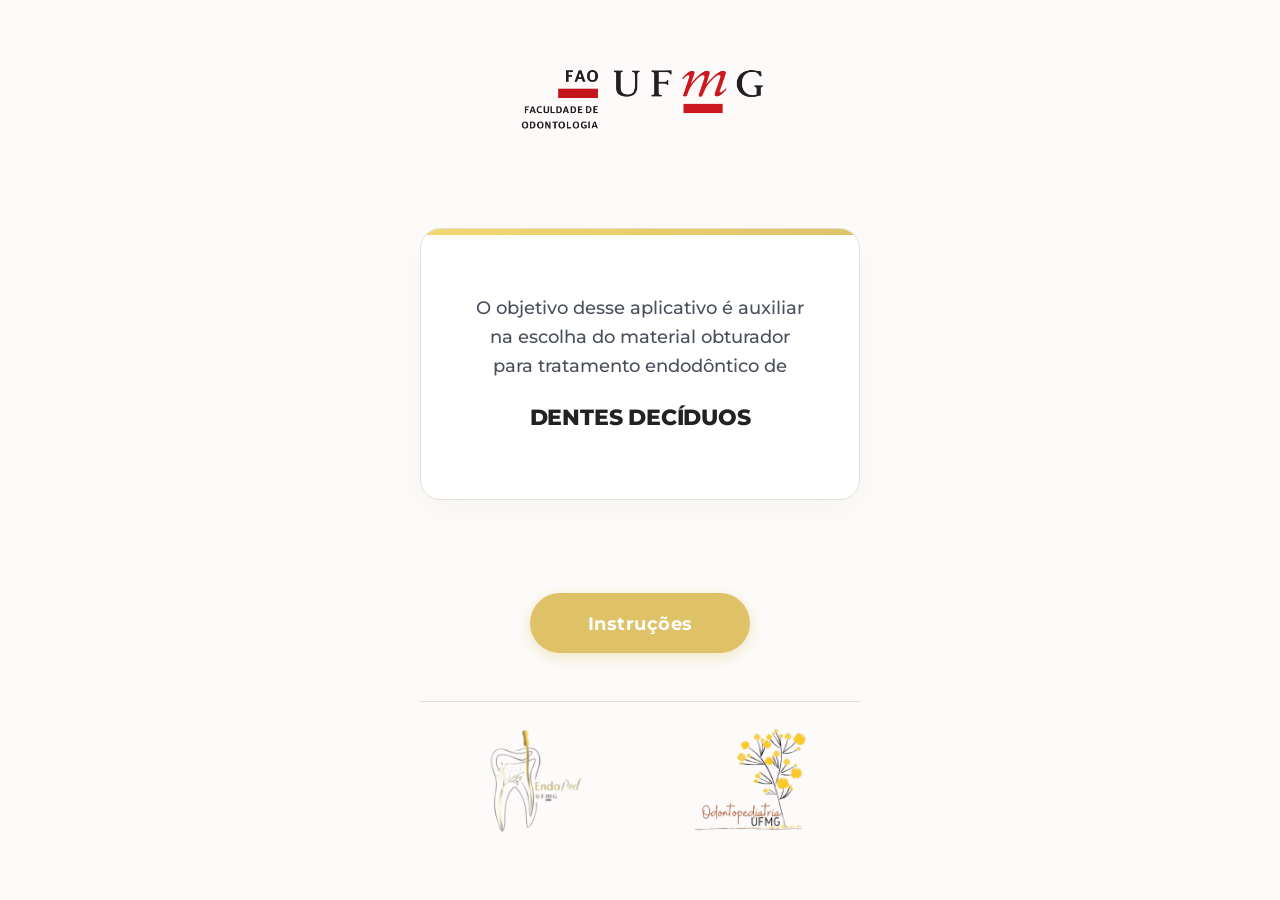
<file: index.html>
<!DOCTYPE html>
<html lang="pt-BR">
<head>
    <meta charset="UTF-8">
    <meta name="viewport" content="width=device-width, initial-scale=1.0, maximum-scale=1.0, user-scalable=no, viewport-fit=cover">
    <meta name="theme-color" content="#fcfbfa">
    <meta name="apple-mobile-web-app-capable" content="yes">
    <meta name="apple-mobile-web-app-status-bar-style" content="default">
    <meta name="apple-mobile-web-app-title" content="Endoped">
    <title>Endoped UFMG - Pastas Obturadoras</title>
    <link rel="stylesheet" href="style.css">
    <link rel="icon" type="image/png" href="assets/favicon_endoped32x32.png">
    <link rel="manifest" href="manifest.json">
    <link rel="apple-touch-icon" href="assets/appstore-images/ios/180.png">
    <!-- Google Fonts -->
    <link rel="preconnect" href="https://fonts.googleapis.com">
    <link rel="preconnect" href="https://fonts.gstatic.com" crossorigin>
    <link href="https://fonts.googleapis.com/css2?family=Montserrat:wght@400;500;600;700;800&display=swap" rel="stylesheet">
</head>
<body>
    <main class="app-main" id="app-container">
        
        <!-- Start Screen -->
        <div id="start-screen" class="screen active">
            <header class="top-logos">
                <img src="assets/logo-fao.png" alt="FAO UFMG" class="logo-img logo-fao">
            </header>
            
            <div class="elegant-card-container">
                <div class="info-card-elegant">
                    <p>O objetivo desse aplicativo é auxiliar na escolha do material obturador para tratamento endodôntico de <span class="highlight-text">DENTES DECÍDUOS</span></p>
                </div>
            </div>
            
            <div class="start-action mt-auto" style="flex-direction: column; gap: 1rem; align-items: center;">
                <button id="btn-to-instructions" class="btn btn-pill">Instruções</button>
                <button id="btn-install" class="btn btn-pill" style="display: none; background-color: #2c2c2c; width: 100%; max-width: 220px; font-size: 0.95rem; padding: 0.9rem;">Instalar App</button>
            </div>
            
            <footer class="bottom-logos">
                <div class="logo-col">
                    <img src="assets/logo-endoped.png" alt="EndoPed UFMG" class="logo-img logo-endoped">
                </div>
                <div class="logo-col">
                    <img src="assets/logo-odontopediatria.png" alt="Odontopediatria UFMG" class="logo-img logo-odontopediatria">
                </div>
            </footer>
        </div>

        <!-- Instructions Screen -->
        <div id="instructions-screen" class="screen">
            <header class="screen-header clickable-header">
                <img src="assets/logo-fao.png" alt="FAO UFMG" class="logo-img logo-fao-small">
            </header>
            
            <div class="elegant-card-container">
                <div class="info-card-elegant">
                    <h2 class="question-title accent-title" style="margin-bottom: 1.5rem; text-transform: uppercase;">Atenção</h2>
                    <p style="font-size: 0.95rem; color: #666;">Siga o fluxograma respondendo às perguntas de acordo com a avaliação clínica e radiográfica do paciente.</p>
                </div>
            </div>
            
            <div class="start-action mt-auto">
                <button id="btn-start" class="btn btn-pill">Iniciar</button>
            </div>
            
            <footer class="screen-footer">
                <img src="assets/logo-endoped.png" alt="EndoPed UFMG" class="logo-img logo-endoped-small">
                <img src="assets/logo-odontopediatria.png" alt="Odontopediatria UFMG" class="logo-img logo-odontopediatria-small">
            </footer>
        </div>

        <!-- Question Screen -->
        <div id="question-screen" class="screen">
            <header class="screen-header clickable-header">
                <img src="assets/logo-fao.png" alt="FAO UFMG" class="logo-img logo-fao-small">
            </header>

            <div class="btn-icon-wrapper">
                <button id="btn-back" class="btn-icon btn-back-styled" aria-label="Voltar" style="display: none;">
                    <svg xmlns="http://www.w3.org/2000/svg" width="20" height="20" viewBox="0 0 24 24" fill="none" stroke="currentColor" stroke-width="2.5" stroke-linecap="round" stroke-linejoin="round"><path d="m15 18-6-6 6-6"/></svg> Voltar
                </button>
            </div>

            <div class="content-container">
                <h2 id="question-text" class="question-title">TIPO DE DENTE</h2>
                <div id="options-container" class="options-wrapper">
                    <!-- Options injected here -->
                </div>
            </div>

            <footer class="screen-footer">
                <img src="assets/logo-endoped.png" alt="EndoPed UFMG" class="logo-img logo-endoped-small">
                <img src="assets/logo-odontopediatria.png" alt="Odontopediatria UFMG" class="logo-img logo-odontopediatria-small">
            </footer>
        </div>

        <!-- Result Screen -->
        <div id="result-screen" class="screen">
            <header class="screen-header clickable-header">
                <img src="assets/logo-fao.png" alt="FAO UFMG" class="logo-img logo-fao-small">
            </header>

            <div class="content-container text-center">
                <h2 class="question-title accent-title">RECOMENDAÇÃO</h2>
                <div id="result-content" class="result-card">
                    <!-- Result injected here -->
                </div>
                <div class="start-action mt-large">
                    <button id="btn-restart" class="btn btn-pill">Recomeçar</button>
                </div>
            </div>
            
            <footer class="screen-footer">
                <img src="assets/logo-endoped.png" alt="EndoPed UFMG" class="logo-img logo-endoped-small">
                <img src="assets/logo-odontopediatria.png" alt="Odontopediatria UFMG" class="logo-img logo-odontopediatria-small">
            </footer>
        </div>

        <!-- Loading -->
        <div id="loading" class="loading-overlay hidden">
            <div class="spinner"></div>
        </div>
    </main>

    <script src="app.js"></script>
    <script>
        if ('serviceWorker' in navigator) {
            window.addEventListener('load', () => {
                navigator.serviceWorker.register('sw.js').catch(() => {});
            });
        }
    </script>
</body>
</html>
</file>
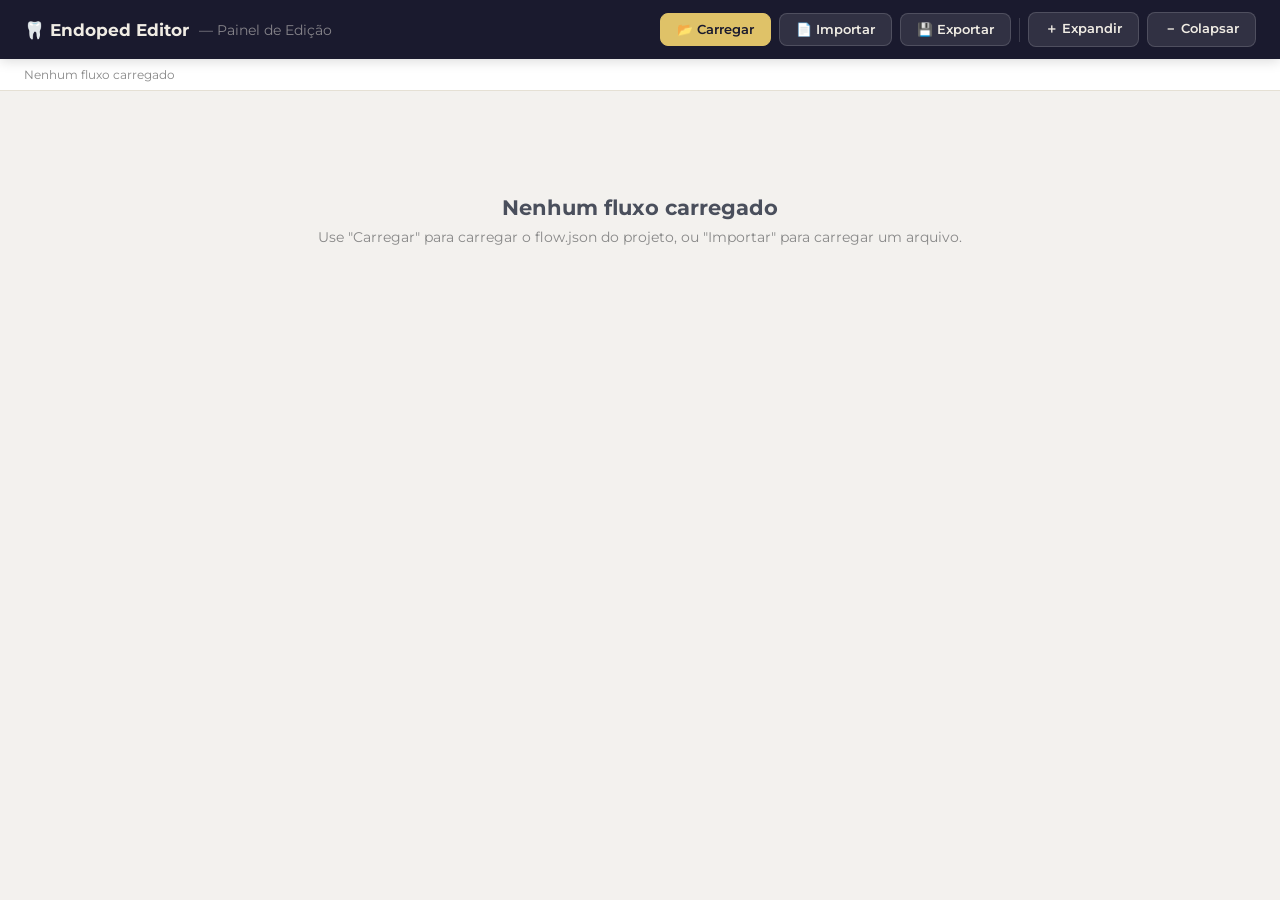
<file: editor.html>
<!DOCTYPE html>
<html lang="pt-BR">
<head>
    <meta charset="UTF-8">
    <meta name="viewport" content="width=device-width, initial-scale=1.0">
    <title>Editor — Endoped UFMG</title>
    <link rel="icon" type="image/png" href="assets/favicon_endoped32x32.png">
    <link rel="preconnect" href="https://fonts.googleapis.com">
    <link rel="preconnect" href="https://fonts.gstatic.com" crossorigin>
    <link href="https://fonts.googleapis.com/css2?family=Montserrat:wght@400;500;600;700;800&display=swap" rel="stylesheet">
    <link rel="stylesheet" href="editor.css">
</head>
<body>
    <!-- Toolbar -->
    <div class="toolbar">
        <div class="toolbar-brand">
            🦷 Endoped Editor <span>— Painel de Edição</span>
        </div>
        <div class="toolbar-actions">
            <button id="btn-load" class="toolbar-btn toolbar-btn--primary">📂 Carregar</button>
            <button id="btn-import" class="toolbar-btn">📄 Importar</button>
            <button id="btn-export" class="toolbar-btn">💾 Exportar</button>
            <div class="toolbar-sep"></div>
            <button id="btn-expand" class="toolbar-btn">＋ Expandir</button>
            <button id="btn-collapse" class="toolbar-btn">－ Colapsar</button>
        </div>
    </div>

    <!-- Stats Bar -->
    <div class="stats-bar" id="stats">
        Nenhum fluxo carregado
    </div>

    <!-- Main Content -->
    <div class="editor-main">
        <div class="tree-container" id="tree">
            <div class="empty-state">
                <h2>Nenhum fluxo carregado</h2>
                <p>Use "Carregar" para carregar o flow.json do projeto, ou "Importar" para carregar um arquivo.</p>
            </div>
        </div>
    </div>

    <!-- Toast -->
    <div id="toast" class="toast"></div>

    <!-- Hidden file input -->
    <input type="file" id="file-input" class="file-input-hidden" accept=".json">

    <script src="editor.js"></script>
</body>
</html>
</file>
<file: style.css>
@import url('https://fonts.googleapis.com/css2?family=Montserrat:wght@400;500;600;700;800&display=swap');

:root {
    --bg-color: #fcfbfa; /* Off-white creamy background */
    --text-dark: #333333; /* Dark grey */
    --text-muted: #666666;
    --text-body: #4a4f5c;
    
    /* Golden Yellow accents from logos */
    --accent-yellow: #f2d871; 
    --accent-yellow-dark: #dfc268;
    --accent-yellow-light: #fef9e8;
    
    /* Elements */
    /* Alerts / warnings */
    --alert-bg: #fdf3e3;
    --alert-border: #f3ddb6;
    --alert-accent: #c9812a;
    --alert-text: #6b4a18;

    --border-color: #e5e0d4;
    --radius-pill: 50px;
    --radius-card: 20px;
    --shadow-soft: 0 10px 40px rgba(0,0,0,0.03);
    --shadow-hover: 0 15px 40px rgba(223, 194, 104, 0.15);
    
    --transition: all 0.25s cubic-bezier(0.2, 0, 0, 1);
}

* {
    margin: 0;
    padding: 0;
    box-sizing: border-box;
}

body {
    font-family: 'Montserrat', sans-serif;
    background-color: var(--bg-color);
    color: var(--text-dark);
    line-height: 1.6;
    height: 100vh;
    height: 100dvh;
    overflow: hidden;
    display: flex;
    flex-direction: column;
    align-items: center;
    -webkit-font-smoothing: antialiased;
    -moz-osx-font-smoothing: grayscale;
    -webkit-user-select: none;
    user-select: none;
    -webkit-tap-highlight-color: transparent;
}

.app-main {
    flex: 1;
    width: 100%;
    max-width: 520px; 
    height: 100%;
    overflow-y: auto;
    overflow-x: hidden;
    -webkit-overflow-scrolling: touch;
    display: flex;
    flex-direction: column;
    position: relative;
    margin: 0 auto;
    background-color: transparent;
}

/* Screens */
.screen {
    display: none;
    animation: fadeScale 0.4s cubic-bezier(0.2, 0, 0, 1) forwards;
    width: 100%;
    flex-direction: column;
    min-height: 100%;
    flex: 1;
    padding: 2.5rem 1.5rem;
}

.screen.active {
    display: flex;
}

@keyframes fadeScale {
    from { opacity: 0; transform: scale(0.98) translateY(10px); }
    to { opacity: 1; transform: scale(1) translateY(0); }
}

/* --- Top Logos --- */
.top-logos {
    text-align: center;
    margin-bottom: 2.5rem;
}

/* --- Image Logos --- */
.logo-img {
    display: block;
    max-width: 100%;
    height: auto;
    object-fit: contain;
}

.logo-fao {
    height: 70px;
    margin: 0 auto;
}

.logo-fao-small {
    height: 45px;
    margin: 0 auto;
}

/* --- Header Clickable (Home) --- */
.clickable-header {
    cursor: pointer;
    transition: var(--transition);
    padding: 0.5rem;
    border-radius: 12px;
    display: flex;
    justify-content: center; /* Center the logo */
}

.clickable-header:hover {
    background-color: rgba(0,0,0,0.02);
    transform: translateY(-2px);
}

.clickable-header .logo-text {
    transform-origin: center;
}

/* --- Elegant Card --- */
.elegant-card-container {
    flex: 1;
    display: flex;
    align-items: center;
    justify-content: center;
    margin-bottom: 2.5rem;
}

.info-card-elegant {
    background-color: #ffffff;
    padding: 3.5rem 2.5rem;
    border-radius: var(--radius-card);
    text-align: center;
    color: var(--text-body);
    width: 100%;
    box-shadow: var(--shadow-soft);
    border: 1px solid var(--border-color);
    position: relative;
    overflow: hidden;
}

/* Subtle graphic accent inside the card */
.info-card-elegant::before {
    content: '';
    position: absolute;
    top: 0; left: 0; right: 0;
    height: 6px;
    background: linear-gradient(90deg, var(--accent-yellow) 0%, var(--accent-yellow-dark) 100%);
}

.info-card-elegant p {
    font-size: 1.15rem;
    line-height: 1.6;
    font-weight: 500;
    color: var(--text-body);
    /* Distribute words evenly across lines instead of leaving orphans */
    text-wrap: balance;
}

.highlight-text {
    font-weight: 800;
    font-size: 1.35rem;
    display: block;
    margin-top: 1.2rem;
    color: #222;
    letter-spacing: -0.2px;
}

.instruction-text {
    font-size: 1.1rem !important;
    line-height: 1.7 !important;
    color: var(--text-body) !important;
    margin: 0 !important;
}

/* --- Buttons --- */
.start-action {
    width: 100%;
    display: flex;
    justify-content: center;
    margin-bottom: 3rem;
}

.mt-auto { margin-top: auto; }
.mt-large { margin-top: 2.5rem; }

.btn {
    font-family: 'Montserrat', sans-serif;
    cursor: pointer;
    transition: var(--transition);
    text-align: center;
    display: inline-flex;
    justify-content: center;
    align-items: center;
    font-weight: 700;
    border: none;
    outline: none;
}

/* Revamped sleek pill button */
.btn-pill {
    background-color: var(--accent-yellow-dark);
    color: #ffffff;
    font-size: 1.1rem;
    padding: 1.1rem 3rem;
    border-radius: var(--radius-pill);
    box-shadow: 0 4px 15px rgba(223, 194, 104, 0.4);
    letter-spacing: 0.5px;
    min-width: 220px;
}

.btn-pill:hover {
    background-color: #c9aa58;
    transform: translateY(-3px);
    box-shadow: 0 8px 25px rgba(223, 194, 104, 0.45);
}

.btn-pill:active {
    transform: translateY(1px);
    box-shadow: 0 2px 10px rgba(223, 194, 104, 0.3);
}

.btn-icon-wrapper {
    margin-bottom: 2rem;
    display: flex;
    justify-content: flex-start;
}

/* Styled back button */
.btn-back-styled {
    background-color: #ffffff;
    color: var(--accent-yellow-dark);
    border: 1px solid var(--border-color);
    border-radius: var(--radius-pill);
    padding: 0.6rem 1.2rem 0.6rem 1rem;
    display: inline-flex;
    align-items: center;
    gap: 0.4rem;
    font-size: 0.95rem;
    font-weight: 600;
    box-shadow: 0 4px 12px rgba(0,0,0,0.02);
    cursor: pointer;
    transition: var(--transition);
    font-family: 'Montserrat', sans-serif;
}

.btn-back-styled:hover {
    background-color: var(--accent-yellow-light);
    color: #bfa147;
    border-color: var(--accent-yellow-dark);
    transform: translateX(-4px);
    box-shadow: 0 6px 15px rgba(223, 194, 104, 0.1);
}

/* --- Footer Brand Logos --- */
.bottom-logos {
    display: flex;
    justify-content: space-around;
    align-items: flex-end;
    width: 100%;
    padding-top: 1.5rem;
    border-top: 1px solid var(--border-color);
}

.screen-footer {
    display: flex;
    justify-content: center;
    align-items: center;
    gap: 1.5rem;
    margin-top: auto;
    padding-top: 2rem;
}

.logo-col {
    display: flex;
    flex-direction: column;
    align-items: center;
    text-align: center;
    gap: 0.7rem;
}

.logo-endoped {
    height: 110px;
}

.logo-odontopediatria {
    height: 110px;
}

.logo-endoped-small {
    height: 80px;
}

.logo-odontopediatria-small {
    height: 80px;
}

/* --- Internal Content (Questions & Results) --- */
.screen-header {
    display: flex;
    justify-content: center;
    align-items: center;
    margin-bottom: 1.5rem;
}

.content-container {
    flex: 1;
    display: flex;
    flex-direction: column;
    width: 100%;
}

.text-center { text-align: center; }

.question-title {
    font-size: 1.35rem;
    font-weight: 800;
    color: var(--text-dark);
    margin-bottom: 2.5rem;
    line-height: 1.4;
    text-align: center;
    letter-spacing: -0.5px;
}

.accent-title {
    color: #c9aa58;
    text-transform: uppercase;
    letter-spacing: 1px;
}

.options-wrapper {
    display: flex;
    flex-direction: column;
    gap: 1.25rem;
    width: 100%;
}

.btn-option {
    background-color: #ffffff;
    border: 1.5px solid var(--border-color);
    border-radius: 16px;
    color: var(--text-body);
    padding: 1.4rem 1.5rem;
    font-size: 1.1rem;
    font-weight: 600;
    text-align: center;
    box-shadow: 0 6px 16px rgba(0,0,0,0.02);
}

.btn-option:hover {
    border-color: var(--accent-yellow-dark);
    background-color: var(--accent-yellow-light);
    color: var(--text-dark);
    transform: translateY(-3px);
    box-shadow: 0 8px 24px rgba(223, 194, 104, 0.15);
}

/* Media / Images */
.node-img-container {
    width: 100%;
    display: flex;
    justify-content: center;
    margin-bottom: 1.5rem;
    padding: 0;
}

.node-img {
    width: 100%;
    max-height: 300px;
    object-fit: contain;
    border-radius: 14px;
    background-color: #1a1a1a;
}

.btn-with-image {
    padding: 0;
    display: flex;
    flex-direction: column;
    align-items: stretch;
    gap: 0;
    overflow: hidden;
}

.btn-with-image span {
    padding: 1rem 1.5rem;
    display: block;
    text-align: center;
}

.option-img-wrapper {
    width: 100%;
    display: flex;
    justify-content: center;
    background-color: #1a1a1a;
    border-radius: 14px 14px 0 0;
    overflow: hidden;
}

.option-img {
    width: 100%;
    max-height: 220px;
    object-fit: contain;
    border-radius: 0;
}

/* Alerts (clinical warnings from [[...]] in flow.json) */
.alert-container {
    display: flex;
    flex-direction: column;
    gap: 1rem;
    width: 100%;
    margin-bottom: 1.5rem;
}

.alert-box {
    display: flex;
    flex-direction: column;
    align-items: center;
    gap: 0.75rem;
    text-align: center;
    background-color: var(--alert-bg);
    border: 1px solid var(--alert-border);
    border-top: 5px solid var(--alert-accent);
    border-radius: var(--radius-card);
    padding: 1.5rem;
    box-shadow: var(--shadow-soft);
}

.alert-icon {
    flex-shrink: 0;
    width: 28px;
    height: 28px;
    border-radius: 50%;
    background-color: var(--alert-accent);
    color: #ffffff;
    font-weight: 800;
    font-size: 1rem;
    line-height: 28px;
    text-align: center;
}

.alert-body {
    display: flex;
    flex-direction: column;
    align-items: center;
    gap: 0.25rem;
}

.alert-label {
    font-size: 0.75rem;
    font-weight: 800;
    letter-spacing: 1.2px;
    text-transform: uppercase;
    color: var(--alert-accent);
}

.alert-text {
    font-size: 1rem;
    font-weight: 600;
    line-height: 1.5;
    color: var(--alert-text);
}

/* Results */
.result-card {
    background-color: #ffffff;
    border: 1px solid var(--border-color);
    border-radius: var(--radius-card);
    padding: 3rem 2rem;
    box-shadow: var(--shadow-soft);
    text-align: center;
    width: 100%;
}

.recommendation-list {
    list-style: none;
    display: flex;
    flex-direction: column;
    margin: 0;
    padding: 0;
    gap: 1.2rem;
    text-align: center;
}

.recommendation-item {
    background-color: var(--accent-yellow-light);
    border: 1px solid #f2ead3;
    border-radius: 16px;
    padding: 1.5rem;
    display: flex;
    flex-direction: column;
    gap: 1rem;
    transition: var(--transition);
}

.recommendation-item:hover {
    background-color: #ffffff;
    border-color: var(--accent-yellow-dark);
    box-shadow: 0 6px 20px rgba(223, 194, 104, 0.08);
    transform: translateY(-2px);
}

.item-name {
    font-weight: 700;
    font-size: 1.25rem;
    color: var(--text-dark);
    letter-spacing: -0.3px;
    text-align: center;
}

.price-indicator {
    display: flex;
    justify-content: center;
    gap: 0.3rem;
    font-weight: 800;
    font-size: 1.25rem;
}

.price-active { color: #d6b25a; }
.price-inactive { color: #eae4d1; }

/* Desktop adjustments */
@media (min-width: 768px) {
    body {
        font-size: 18px; 
    }
    
    .screen {
        padding: 4rem 2.5rem;
    }
    
    .info-card-elegant {
        padding: 4rem 3rem;
    }
    
    .btn-pill {
        font-size: 1.15rem;
        padding: 1.15rem 3.5rem;
    }
    
    .question-title {
        font-size: 1.5rem;
        margin-bottom: 3rem;
    }
}

/* Loading indicator */
.loading-overlay {
    position: fixed;
    inset: 0;
    background-color: rgba(253, 252, 251, 0.95);
    display: flex;
    align-items: center;
    justify-content: center;
    z-index: 100;
}
.loading-overlay.hidden { display: none; }
.spinner {
    width: 44px; height: 44px;
    border: 3px solid var(--border-color);
    border-top-color: var(--accent-yellow-dark);
    border-radius: 50%;
    animation: spin 0.8s ease-in-out infinite;
}
@keyframes spin { 100% { transform: rotate(360deg); } }
</file>
<file: editor.css>
@import url('https://fonts.googleapis.com/css2?family=Montserrat:wght@400;500;600;700;800&display=swap');

:root {
    --editor-bg: #f3f1ee;
    --toolbar-bg: #1a1a2e;
    --toolbar-text: #f0ece4;
    --card-bg: #ffffff;
    --card-border: #e5e0d4;
    --card-shadow: 0 2px 8px rgba(0,0,0,0.06);
    --accent-gold: #dfc268;
    --accent-gold-light: #fef9e8;
    --accent-purple: #c4a0ff;
    --accent-purple-light: #f3ecff;
    --accent-blue: #64b5f6;
    --accent-blue-light: #e3f2fd;
    --accent-red: #ef5350;
    --accent-green: #66bb6a;
    --text-dark: #2c2c2c;
    --text-muted: #888;
    --text-body: #4a4f5c;
    --radius: 12px;
    --radius-sm: 8px;
    --transition: all 0.2s ease;
}

* { margin: 0; padding: 0; box-sizing: border-box; }

body {
    font-family: 'Montserrat', sans-serif;
    background: var(--editor-bg);
    color: var(--text-dark);
    height: 100vh;
    display: flex;
    flex-direction: column;
    overflow: hidden;
}

/* ===== TOOLBAR ===== */
.toolbar {
    background: var(--toolbar-bg);
    color: var(--toolbar-text);
    padding: 0.75rem 1.5rem;
    display: flex;
    align-items: center;
    gap: 1rem;
    flex-shrink: 0;
    z-index: 10;
    box-shadow: 0 2px 12px rgba(0,0,0,0.15);
}

.toolbar-brand {
    display: flex;
    align-items: center;
    gap: 0.6rem;
    font-weight: 700;
    font-size: 1.05rem;
    margin-right: auto;
    white-space: nowrap;
}

.toolbar-brand span {
    opacity: 0.5;
    font-weight: 400;
    font-size: 0.85rem;
}

.toolbar-actions {
    display: flex;
    gap: 0.5rem;
    align-items: center;
    flex-wrap: wrap;
}

.toolbar-btn {
    font-family: 'Montserrat', sans-serif;
    background: rgba(255,255,255,0.1);
    color: var(--toolbar-text);
    border: 1px solid rgba(255,255,255,0.15);
    padding: 0.5rem 1rem;
    border-radius: var(--radius-sm);
    font-size: 0.8rem;
    font-weight: 600;
    cursor: pointer;
    transition: var(--transition);
    display: inline-flex;
    align-items: center;
    gap: 0.4rem;
    white-space: nowrap;
}

.toolbar-btn:hover {
    background: rgba(255,255,255,0.2);
    border-color: rgba(255,255,255,0.3);
}

.toolbar-btn--primary {
    background: var(--accent-gold);
    color: #1a1a2e;
    border-color: var(--accent-gold);
}

.toolbar-btn--primary:hover {
    background: #c9aa58;
}

.toolbar-sep {
    width: 1px;
    height: 24px;
    background: rgba(255,255,255,0.15);
}

/* ===== STATS BAR ===== */
.stats-bar {
    background: #fff;
    border-bottom: 1px solid var(--card-border);
    padding: 0.5rem 1.5rem;
    font-size: 0.78rem;
    color: var(--text-muted);
    display: flex;
    gap: 1.5rem;
    flex-shrink: 0;
}

.stats-bar strong { color: var(--text-dark); }

/* ===== MAIN CONTENT ===== */
.editor-main {
    flex: 1;
    overflow-y: auto;
    overflow-x: hidden;
    padding: 1.5rem;
    padding-bottom: 4rem;
}

.tree-container {
    max-width: 900px;
    margin: 0 auto;
}

/* ===== EMPTY STATE ===== */
.empty-state {
    text-align: center;
    padding: 5rem 2rem;
    color: var(--text-muted);
}

.empty-state h2 {
    font-size: 1.3rem;
    margin-bottom: 0.5rem;
    color: var(--text-body);
}

.empty-state p { font-size: 0.9rem; }

/* ===== TREE NODE ===== */
.tree-node {
    position: relative;
}

.tree-node + .tree-node {
    margin-top: 0.5rem;
}

/* ===== NODE CARD ===== */
.node-card {
    background: var(--card-bg);
    border: 1.5px solid var(--card-border);
    border-radius: var(--radius);
    overflow: hidden;
    transition: var(--transition);
    box-shadow: var(--card-shadow);
}

.node-card:hover {
    border-color: #ccc;
    box-shadow: 0 4px 16px rgba(0,0,0,0.08);
}

.node-card--question {
    border-left: 4px solid var(--accent-purple);
}

.node-card--result {
    border-left: 4px solid var(--accent-gold);
}

.node-card--ref {
    background: var(--accent-blue-light);
    border-left: 4px solid var(--accent-blue);
    cursor: pointer;
}

.node-card--ref:hover {
    background: #d0e8fc;
}

/* Node Header */
.node-header {
    display: flex;
    align-items: center;
    gap: 0.5rem;
    padding: 0.7rem 0.8rem;
    min-height: 44px;
}

.toggle-btn {
    background: none;
    border: none;
    cursor: pointer;
    font-size: 0.75rem;
    color: var(--text-muted);
    padding: 0.25rem;
    border-radius: 4px;
    transition: var(--transition);
    flex-shrink: 0;
    width: 24px;
    height: 24px;
    display: flex;
    align-items: center;
    justify-content: center;
}

.toggle-btn:hover { background: rgba(0,0,0,0.05); }
.toggle-btn.collapsed { transform: rotate(-90deg); }

.node-badge {
    font-size: 0.6rem;
    font-weight: 800;
    text-transform: uppercase;
    letter-spacing: 0.5px;
    padding: 0.15rem 0.5rem;
    border-radius: 4px;
    flex-shrink: 0;
    white-space: nowrap;
}

.node-badge--question {
    background: var(--accent-purple-light);
    color: #7c4dff;
}

.node-badge--result {
    background: var(--accent-gold-light);
    color: #b8960a;
}

.node-badge--ref {
    background: var(--accent-blue-light);
    color: #1976d2;
}

.node-text-input {
    flex: 1;
    font-family: 'Montserrat', sans-serif;
    font-size: 0.85rem;
    font-weight: 600;
    border: 1px solid transparent;
    background: transparent;
    padding: 0.3rem 0.5rem;
    border-radius: 6px;
    color: var(--text-dark);
    transition: var(--transition);
    min-width: 0;
}

.node-text-input:hover { background: rgba(0,0,0,0.02); }
.node-text-input:focus {
    outline: none;
    border-color: var(--accent-gold);
    background: var(--accent-gold-light);
}

.node-actions {
    display: flex;
    gap: 0.2rem;
    flex-shrink: 0;
    opacity: 0.3;
    transition: var(--transition);
}

.node-header:hover .node-actions,
.edge-header:hover .edge-actions {
    opacity: 1;
}

.action-btn {
    background: none;
    border: 1px solid transparent;
    cursor: pointer;
    font-size: 0.8rem;
    padding: 0.2rem 0.4rem;
    border-radius: 4px;
    transition: var(--transition);
    color: var(--text-muted);
    font-family: 'Montserrat', sans-serif;
    display: flex;
    align-items: center;
    justify-content: center;
}

.action-btn:hover {
    background: rgba(0,0,0,0.05);
    color: var(--text-dark);
}

.action-btn--danger:hover {
    background: #fce4e4;
    color: var(--accent-red);
}

.action-btn--add:hover {
    background: #e8f5e9;
    color: var(--accent-green);
}

/* Node Image */
.node-image-section {
    padding: 0.5rem 0.8rem;
    border-top: 1px solid #f0ece4;
    display: flex;
    align-items: center;
    gap: 0.5rem;
    background: #fafaf8;
}

.image-preview {
    width: 48px;
    height: 48px;
    object-fit: cover;
    border-radius: 6px;
    border: 1px solid var(--card-border);
    flex-shrink: 0;
}

.image-path-input {
    flex: 1;
    font-family: 'Montserrat', sans-serif;
    font-size: 0.75rem;
    border: 1px solid var(--card-border);
    padding: 0.35rem 0.5rem;
    border-radius: 6px;
    color: var(--text-body);
    min-width: 0;
}

.image-path-input:focus {
    outline: none;
    border-color: var(--accent-gold);
}

.image-path-input::placeholder { color: #ccc; }

/* ===== EDGES ===== */
.edges-container {
    padding-left: 1.5rem;
    margin-top: 0.3rem;
    position: relative;
}

/* Vertical connecting line */
.edges-container::before {
    content: '';
    position: absolute;
    left: 0.7rem;
    top: 0;
    bottom: 0.9rem;
    width: 1.5px;
    background: #ddd;
}

.edge-item {
    position: relative;
    margin-bottom: 0.3rem;
}

/* Horizontal connector */
.edge-item::before {
    content: '';
    position: absolute;
    left: -0.8rem;
    top: 1.1rem;
    width: 0.8rem;
    height: 1.5px;
    background: #ddd;
}

.edge-header {
    display: flex;
    align-items: center;
    gap: 0.4rem;
    padding: 0.35rem 0;
    min-height: 36px;
}

.edge-label {
    background: #eee;
    color: var(--text-body);
    font-size: 0.72rem;
    font-weight: 700;
    padding: 0.2rem 0.6rem;
    border-radius: 20px;
    flex-shrink: 0;
    border: 1px solid #ddd;
}

.edge-text-input {
    font-family: 'Montserrat', sans-serif;
    font-size: 0.8rem;
    font-weight: 600;
    border: 1px solid transparent;
    background: transparent;
    padding: 0.25rem 0.5rem;
    border-radius: 6px;
    color: var(--text-body);
    transition: var(--transition);
    width: 140px;
    min-width: 80px;
}

.edge-text-input:hover { background: rgba(0,0,0,0.02); }
.edge-text-input:focus {
    outline: none;
    border-color: var(--accent-gold);
    background: var(--accent-gold-light);
}

.edge-arrow {
    color: #ccc;
    font-size: 0.9rem;
    flex-shrink: 0;
}

.edge-actions {
    display: flex;
    gap: 0.15rem;
    flex-shrink: 0;
    opacity: 0.3;
    transition: var(--transition);
    margin-left: auto;
}

.edge-image-section {
    padding: 0.3rem 0 0.3rem 2.5rem;
    display: flex;
    align-items: center;
    gap: 0.4rem;
}

.edge-child {
    padding-left: 0;
    margin-top: 0.2rem;
}

/* ===== REF CARD ===== */
.ref-card-content {
    display: flex;
    align-items: center;
    gap: 0.5rem;
    padding: 0.6rem 0.8rem;
    font-size: 0.8rem;
    color: #1976d2;
    font-weight: 500;
}

.ref-icon { font-size: 1rem; }

.ref-text {
    flex: 1;
    min-width: 0;
    overflow: hidden;
    text-overflow: ellipsis;
    white-space: nowrap;
}

/* ===== HIDDEN ===== */
.hidden { display: none !important; }

/* ===== FILE INPUT ===== */
.file-input-hidden {
    position: absolute;
    opacity: 0;
    pointer-events: none;
}

/* ===== TOAST ===== */
.toast {
    position: fixed;
    bottom: 1.5rem;
    left: 50%;
    transform: translateX(-50%) translateY(100px);
    background: var(--toolbar-bg);
    color: white;
    padding: 0.7rem 1.5rem;
    border-radius: var(--radius);
    font-size: 0.85rem;
    font-weight: 600;
    z-index: 100;
    opacity: 0;
    transition: all 0.3s ease;
    box-shadow: 0 8px 32px rgba(0,0,0,0.2);
}

.toast.visible {
    opacity: 1;
    transform: translateX(-50%) translateY(0);
}

/* ===== CONFIRM DIALOG ===== */
.dialog-overlay {
    position: fixed;
    inset: 0;
    background: rgba(0,0,0,0.4);
    display: flex;
    align-items: center;
    justify-content: center;
    z-index: 50;
}

.dialog-box {
    background: white;
    border-radius: var(--radius);
    padding: 2rem;
    max-width: 400px;
    width: 90%;
    box-shadow: 0 20px 60px rgba(0,0,0,0.2);
    text-align: center;
}

.dialog-box h3 {
    margin-bottom: 0.5rem;
    font-size: 1.1rem;
}

.dialog-box p {
    color: var(--text-muted);
    font-size: 0.85rem;
    margin-bottom: 1.5rem;
}

.dialog-actions {
    display: flex;
    gap: 0.75rem;
    justify-content: center;
}

.dialog-btn {
    font-family: 'Montserrat', sans-serif;
    padding: 0.6rem 1.5rem;
    border-radius: var(--radius-sm);
    border: 1px solid var(--card-border);
    font-size: 0.85rem;
    font-weight: 600;
    cursor: pointer;
    transition: var(--transition);
    background: white;
}

.dialog-btn:hover { background: #f5f5f5; }

.dialog-btn--danger {
    background: var(--accent-red);
    color: white;
    border-color: var(--accent-red);
}

.dialog-btn--danger:hover { background: #d32f2f; }

/* ===== SCROLLBAR ===== */
.editor-main::-webkit-scrollbar { width: 8px; }
.editor-main::-webkit-scrollbar-track { background: transparent; }
.editor-main::-webkit-scrollbar-thumb {
    background: #d4d0c8;
    border-radius: 4px;
}
.editor-main::-webkit-scrollbar-thumb:hover { background: #b8b4ac; }

/* ===== RESPONSIVE ===== */
@media (max-width: 600px) {
    .toolbar { padding: 0.5rem 0.75rem; flex-wrap: wrap; }
    .toolbar-brand span { display: none; }
    .editor-main { padding: 0.75rem; }
    .edges-container { padding-left: 1rem; }
    .node-text-input { font-size: 0.8rem; }
}
</file>
